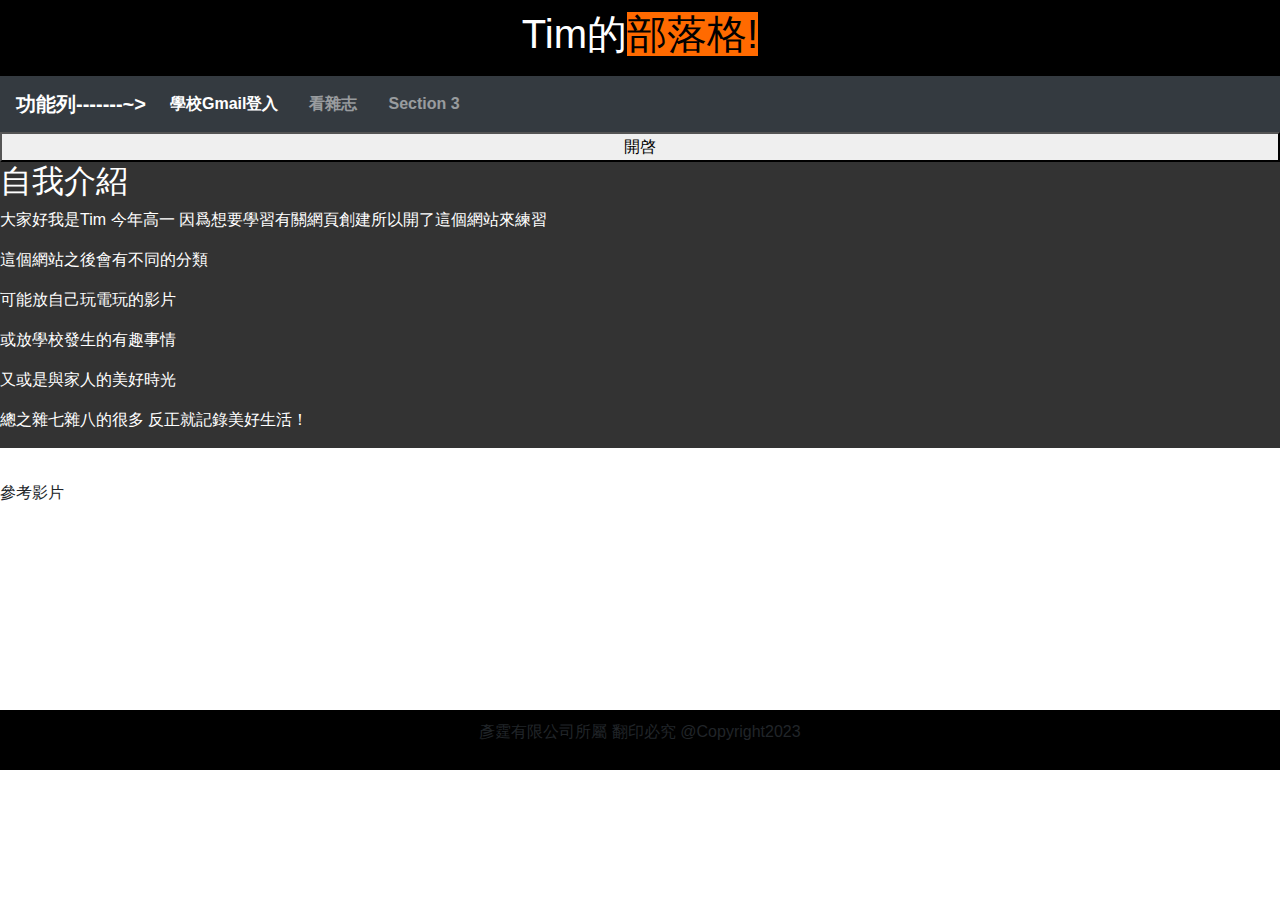
<file: index.html>
<!DOCTYPE html>
<html>
    <head>
        <meta charset="UTF-8">
        <title>Tim's website</title>
        <meta name="description" content="hello I am Tim!">
        <meta name="robots" content="index,follow">
        <link rel="icon" href="money.png">
        <link rel="stylesheet" type="text/css" href="styles.css">
        <meta name="viewport" content="width=device-width,initial-scale=1">
        <link rel="stylesheet" href="https://stackpath.bootstrapcdn.com/bootstrap/4.5.2/css/bootstrap.min.css">
        <script src="script.js" type="text/javascript"></script>
        <script src="https://code.jquery.com/jquery-3.5.1.slim.min.js"></script>
        <script src="https://cdn.jsdelivr.net/npm/@popperjs/core@2.5.3/dist/umd/popper.min.js"></script>
        <script src="https://stackpath.bootstrapcdn.com/bootstrap/4.5.2/js/bootstrap.min.js"></script>

        
    </head>
    
    <body onload = "javascript:window.alert('你好')">
        <header>
            <h1><span id="former-topic">Tim的</span><span id="latter-topic">部落格!</span></h1>
        </header>
        
        <nav class="navbar navbar-expand-lg navbar-dark bg-dark">
            <a class="navbar-brand" href="#">功能列-------~></a>
            <button class="navbar-toggler" type="button" data-toggle="collapse" data-target="#navbarNav" aria-controls="navbarNav" aria-expanded="false" aria-label="Toggle navigation">
                <span class="navbar-toggler-icon"></span>
            </button>
            <div class="collapse navbar-collapse" id="navbarNav">
                <ul class="navbar-nav">
                    <li class="nav-item active">
                        <a class="nav-link" target="_blank" href=https://accounts.google.com/v3/signin/identifier?dsh=S1543646319:1668999338718176&continue=https://mail.google.com/mail/&hd=student2.ylsh.chc.edu.tw&sacu=1&service=mail&flowName=GlifWebSignIn&flowEntry=AddSession>學校Gmail登入</a>
                    </li>
                    <li class="nav-item">
                        <a class="nav-link" target="_blank" href="https://webreader.hamibook.com.tw/HamiBookcase">看雜志</a>
                    </li>
                    <li class="nav-item">
                        <a class="nav-link" href="#section3">Section 3</a>
                    </li>
                    <!-- Add more nav items as needed -->
                </ul>
            </div>
        </nav>
    
        <button id="openModalBtn">開啓</button>

        <div id="myModal" class="modal">
            <div class="modal-content">
                <span class="close" id="closeModalBtn">&times;</span>
                <p>今日待辦事項</p>
                <p>1.寫東西</p>
                <p>2.吃東西</p>
            </div>
        </div>
        
    
        <div id="section3">
            <!-- Section 3 content -->
        </div>
    

        <article>
            <div id="自我介紹 ">
                <h2>自我介紹</h2>
                <p>大家好我是Tim 今年高一 因爲想要學習有關網頁創建所以開了這個網站來練習 </p>
                <p>這個網站之後會有不同的分類</p>
                <p>可能放自己玩電玩的影片</p>
                <p>或放學校發生的有趣事情</p>
                <p>又或是與家人的美好時光</p>
                <p>總之雜七雜八的很多 反正就記錄美好生活！</p>
            </div>
        </article>

        <!-- <aside>
            <nav>
                <ul>
                    <li><h4><a target="_blank" href="video.html">這裏有我剪輯的精華<img src="/iconmonstr-youtube-10.svg"/></a></h4>
                    <li><h4><a target="_blank" href="page2.html">帥圖</a></h4></li>
                </ul>
            </nav>
        </aside> -->
        <hr/>
        <p>參考影片</p>
        <iframe width="336" height="189" src="https://www.youtube.com/embed/CLUPkcLQm64" title="YouTube video player" frameborder="0" allow="accelerometer; autoplay; clipboard-write; encrypted-media; gyroscope; picture-in-picture; web-share" allowfullscreen></iframe>
        
        <footer>
            <p>彥霆有限公司所屬 翻印必究 @Copyright2023</p>
        </footer>

        
        
        
    </body>
</file>
<file: styles.css>
body {
    font-family: Arial, sans-serif;
    margin: 0;
    padding: 0;
    display: flex;
    flex-direction: column;
    min-height: 100vh; /* 使得內容最少占滿整個螢幕高度 */
    flex-grow: 1;
    background-color: #333; /* 將背景色設置為黑色 */
    color: white; /* 將文字顏色設置為白色 */
    }

header, footer {
    background-color: black;
    text-align: center;
    padding: 10px;
    }

#自我介紹 {
    border: 1px solid #ddd;
    padding: 10px;
    margin-top: 20px;
    }

#former-topic{
    color : white
}

#latter-topic{
    background-color: rgb(255, 106, 0);
    color : black
}

nav {
    background-color: #333;
    padding: 10px;
}

ul {
    list-style-type: none;
    margin: 0;
    padding: 0;
    display: flex;
}

li {
    margin-right: 15px;
}

a {
    text-decoration: none;
    color: white;
    font-weight: bold;
}

img {
    max-width: 100%;
    height: auto; /* 這將保持圖片的寬高比例 */
}

article {
    /* 設置背景顏色 */
    background-color: #333; /* 將背景色設置為黑色 */
    color :#ffffff
}

.modal {
    display: none;
    position: fixed;
    top: 0;
    left: 0;
    width: 100%;
    height: 100%;
    background-color: rgba(0, 0, 0, 0.7);
}

.modal-content {
    background-color: #fefefe;
    margin: 15% auto;
    padding: 20px;
    border: 1px solid #888;
    width: 80%;
    max-width: 600px;
}

.close {
    color: #aaa;
    float: right;
    font-size: 28px;
    font-weight: bold;
    cursor: pointer;
}

.close:hover,
.close:focus {
    color: black;
    text-decoration: none;
    cursor: pointer;
}
</file>
